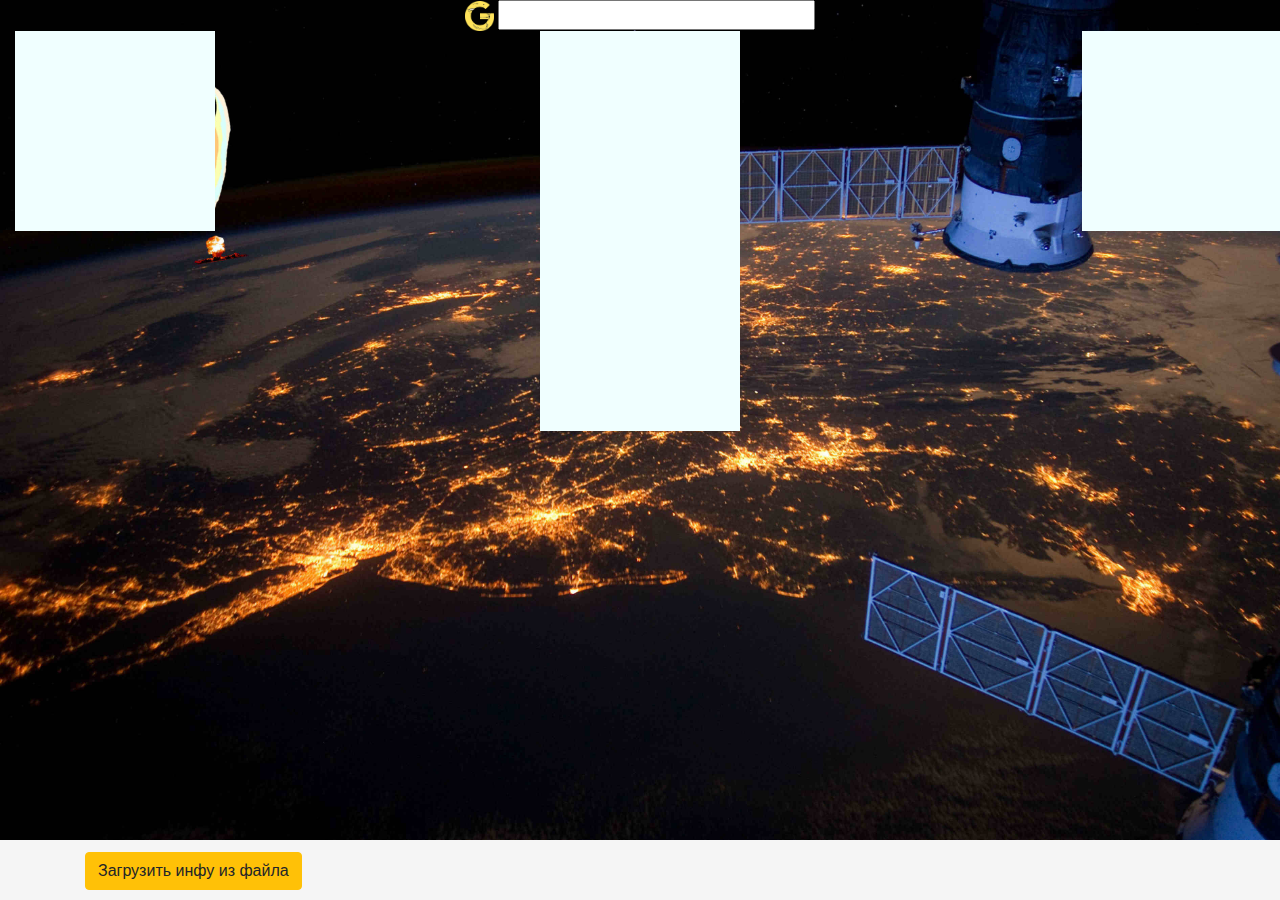
<file: index.html>
<!doctype html>

<html lang="ru">
<head>
  <meta charset="utf-8">

  <title>YOBA</title>
  
  <meta name="description" content="OUR homepage">
  <meta name="keywords" content="videogames, news, hi-tech, anonimous">
  <meta name="author" content="YOBA">
  <meta name="viewport" content="width=device-width, initial-scale=1.0">
  
  <!-- 
	<meta http-equiv="refresh" content="30">
  -->
  
  <link rel="stylesheet" href="css/headbearer.css">
  <script src="js/jquery-3.4.1.min.js"></script>
  <script src="js/headbearer.js"></script>

</head>
<body>
<div id="1" name="bootstrap_grid">
</div>
</body>
</html>
</file>
<file: css/headbearer.css>
@import url("/css/bootstrap/bootstrap.min.css");
@import url("/css/bootstrap/bootstrap-grid.min.css");
@import url("/css/bootstrap/bootstrap-reboot.min.css");
@import url("/css/footer.css");

body {
	background-image: url("/imgs/bckgrd.compressed.jpg");
	background-repeat: no-repeat;
	background-attachment: fixed;
	background-size: cover;
}
</file>
